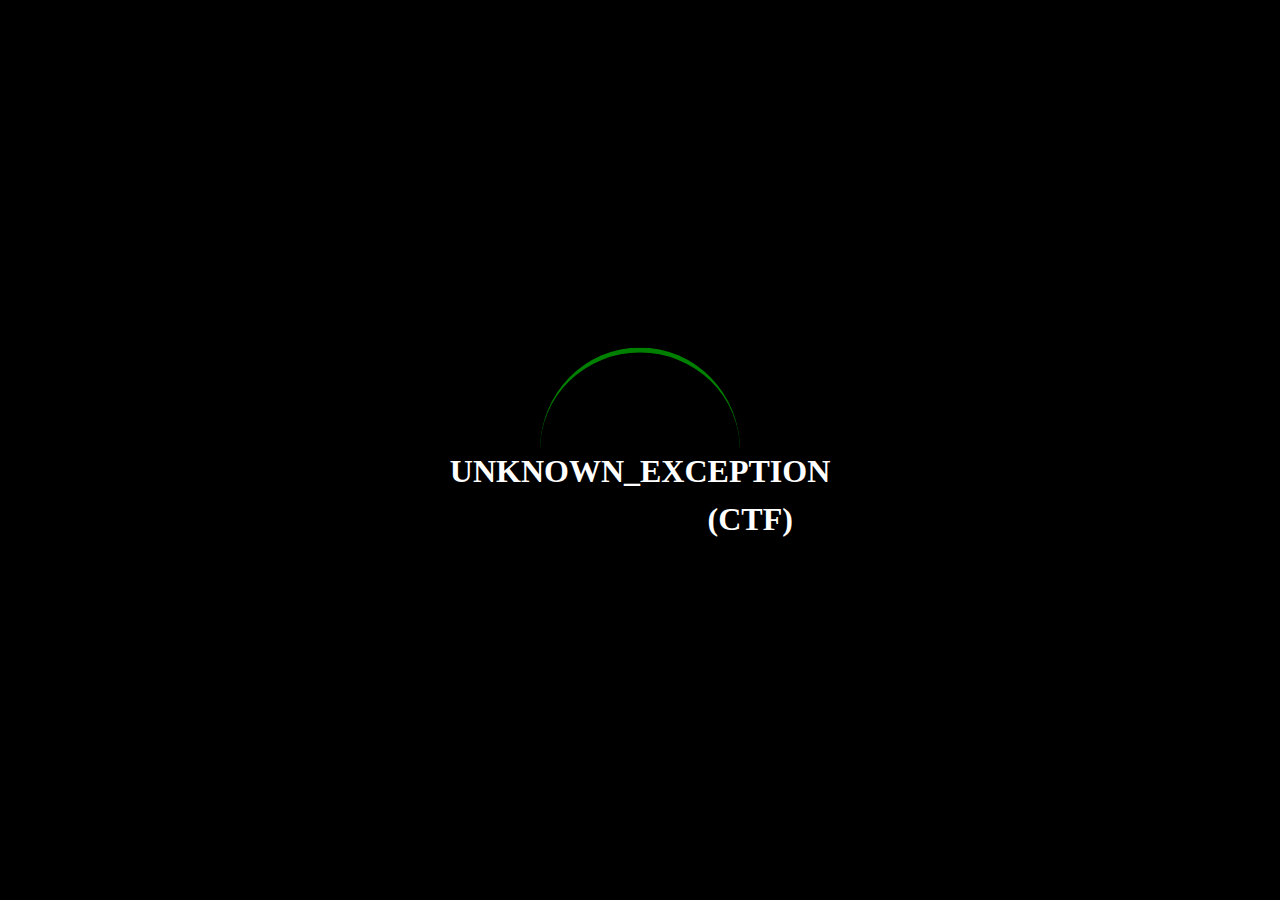
<file: index.html>
<!DOCTYPE html>
<html lang="en">
<head>
    <meta charset="UTF-8">
    <meta name="viewport" content="width=device-width, initial-scale=1.0">
    <title>Document</title>
    <link rel="stylesheet" href="simplecssloader.css">
</head>
<body onload="myfun()">
    <button onclick="next()" style="display: none;" id="Lastedit">Continue<br>&RightArrow;</button>
    <div style="display:none;" id="after">
        <h1 align="center">Hello,World/Hello,Welcome<br><br><br><br>😛 😜 😝<br>ငါနောက်ထပ်မရေးထားဘူ:ဟ<br>#The End.</h1>
    </div>
    <div id="before">
    <div class="circle"></div>
    <h1>UNKNOWN_EXCEPTION<br><span>(CTF)</span></h1>
    </div>
    <script>
        var myVar;
        function myfun()
        {
            myVar=setTimeout(showPage,3000);
        }
        function showPage()
        {
            document.getElementById('before').style.display="none";
            document.getElementById('Lastedit').style.display="block";
        }
        function next()
        {
            document.getElementById('Lastedit').style.display="none";
            document.getElementById('after').style.display="block";
        }
    </script>
</body>
</html>
</file>
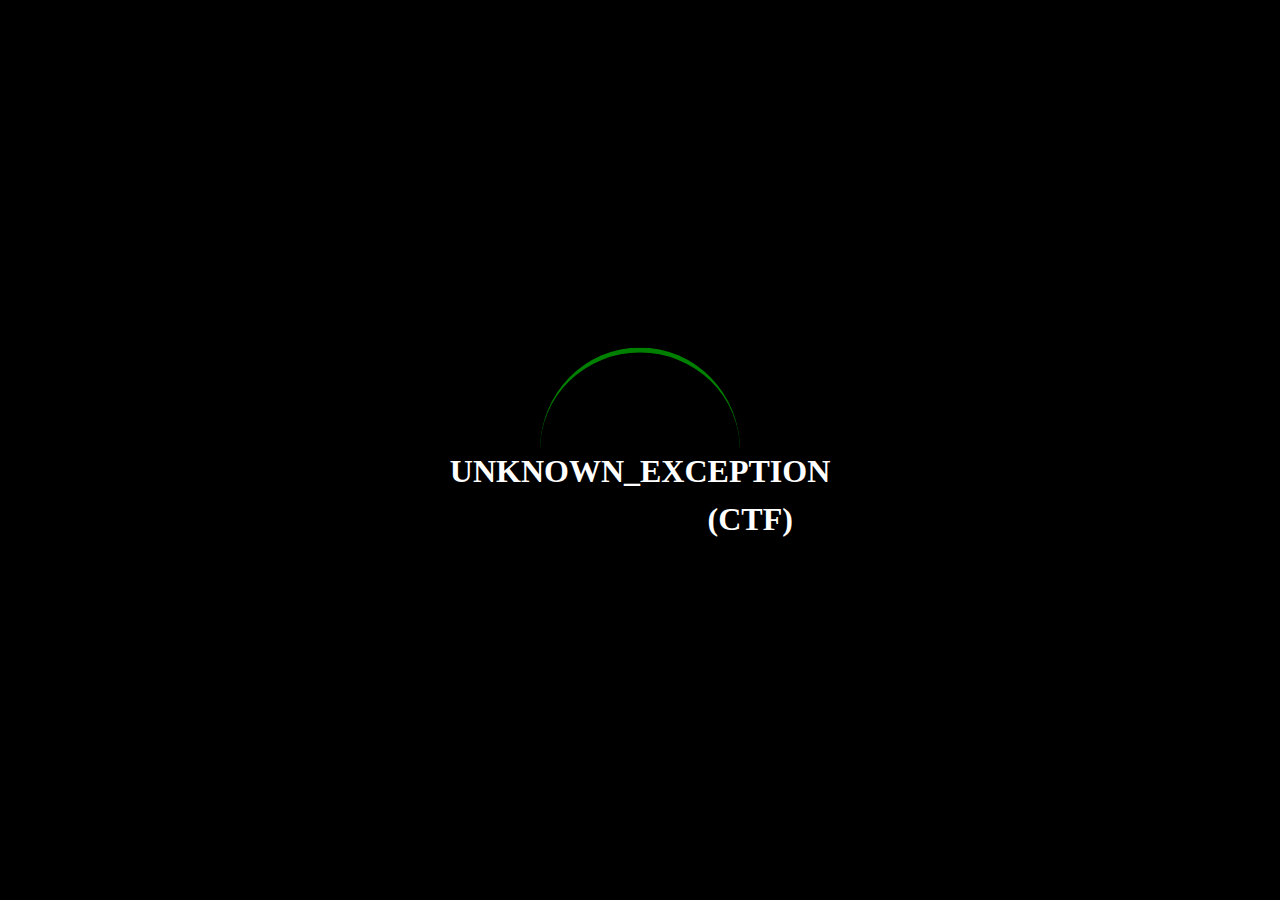
<file: simplecssloader.html>
<!DOCTYPE html>
<html lang="en">
<head>
    <meta charset="UTF-8">
    <meta name="viewport" content="width=device-width, initial-scale=1.0">
    <title>Document</title>
    <link rel="stylesheet" href="simplecssloader.css">
</head>
<body onload="myfun()">
    <button onclick="next()" style="display: none;" id="Lastedit">Continue<br>&RightArrow;</button>
    <div style="display:none;" id="after">
        <h1 align="center">Hello,World/Hello,Welcome<br><br><br><br>😛 😜 😝<br>ငါနောက်ထပ်မရေးထားဘူ:ဟ<br>#The End.</h1>
    </div>
    <div id="before">
    <div class="circle"></div>
    <h1>UNKNOWN_EXCEPTION<br><span>(CTF)</span></h1>
    </div>
    <script>
        var myVar;
        function myfun()
        {
            myVar=setTimeout(showPage,3000);
        }
        function showPage()
        {
            document.getElementById('before').style.display="none";
            document.getElementById('Lastedit').style.display="block";
        }
        function next()
        {
            document.getElementById('Lastedit').style.display="none";
            document.getElementById('after').style.display="block";
        }
    </script>
</body>
</html>
</file>
<file: simplecssloader.css>
body
{
    margin: 0px;
    padding: 0px;
    background-color: black;
}
.circle
{
    width: 200px;
    height: 200px;
    position: absolute;
    top: 50%;
    left: 50%;
    transform: translate(-50%,-50%);
    border-radius: 50%;
    border-top:5px solid green;
    /* border-bottom: 1px solid green; */
    color: white;
    animation: animate 1s infinite linear;
}
h1,button
{
    color: white;
    position: absolute;
    top:50%;
    left: 50%;
    transform: translate(-50%,-50%);
    font-family: Cambria, Cochin, Georgia, Times, 'Times New Roman', serif;
}
span
{
    position: absolute;
    top: 200%;
    left: 70%;
    transform: translate(-10%,-70%);
}
#Lastedit
{
    width: 200px;
    height: 200px;
    position: absolute;
    top: 50%;
    left: 50%;
    transform: translate(-50%,-50%);
    border-radius: 50%;
    border:3px solid green;
    background-color: rgb(13, 51, 33);
    font-size: 30px;
    cursor: pointer;
    outline: none;
}
@keyframes animate
{
    0%
    {
        transform: translate(-50%,-50%) rotate(0deg);
    }
    100%
    {
        transform: translate(-50%,-50%) rotate(360deg);
    }
}
@media only screen and (max-width:600px)
{
    #after h1
    {
        font-size: 20px;
    }
    #before h1
    {
        font-size: 25px;
    }
    button
    {
        font-size: 20px;
    }
}
</file>
